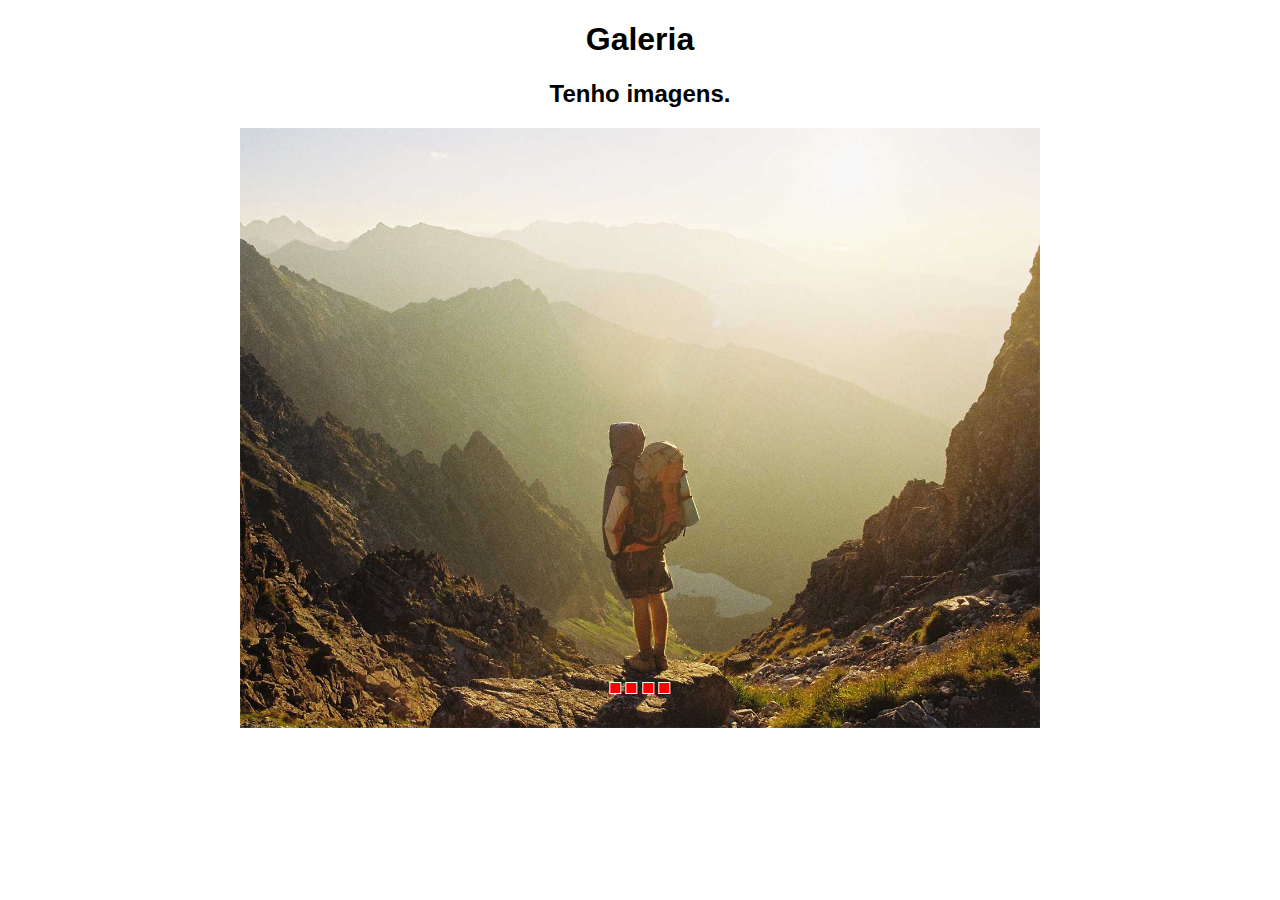
<file: edit.html>
<!DOCTYPE html>
<html lang="en">

<head>
    <meta charset="UTF-8">
    <title>Edit</title>
    <link rel="stylesheet" href="css/main.css">
</head>

<body>

    <div class="imagens">
        <h1>Galeria</h1>
        <h2>Tenho <span id="numeroImagens"></span> imagens.</h2>
        <img src="img/vent2.jpg" alt="erro">
        <img src="img/image-17.jpg" alt="erro">
        <img src="img/image-view-1139204_960_720.jpg" alt="erro">
        <img src="img/3353097600000578-3547432-image-a-3_1461063810967.jpg" alt="erro">
        <ul>
            <li class="slide selected" onclick="trocarImagem(0)"></li>
            <li class="slide" onclick="trocarImagem(1)"></li>
            <li class="slide" onclick="trocarImagem(2)"></li>
            <li class="slide" onclick="trocarImagem(3)"></li>
        </ul>
    </div>
<script src="js/main.js"></script>
</body>

</html>
</file>
<file: css/main.css>
header {
  width: 100%;
  background-color: #cecece;
  position: fixed;
  z-index: 10; }
  header nav {
    width: 1180px;
    margin: 0 auto;
    overflow: hidden; }
    header nav * {
      float: left;
      line-height: 60px; }
    header nav img {
      margin-top: 5px;
      margin-right: 30px; }
    header nav ul li {
      margin-right: 20px; }
      header nav ul li a {
        text-decoration: none;
        font-family: sans-serif;
        text-transform: uppercase;
        color: #333;
        font-weight: bold; }

footer ul {
  width: 100%;
  margin: 0 auto;
  text-align: center;
  background-color: #cecece;
  position: fixed;
  bottom: 0;
  z-index: 10;
  line-height: 60px; }
  footer ul li {
    display: inline-block;
    padding: 0 10px; }

.escolheCidade {
  background-color: aliceblue;
  text-align: center;
  padding: 50px 0; }

.wrapper {
  width: 1180px;
  margin: 0 auto;
  position: relative;
  overflow: hidden;
  display: flex;
  flex-wrap: wrap;
  justify-content: space-around; }
  @media only screen and (max-width: 1060px) {
    .wrapper {
      width: 90%;
      font-size: 2em; } }

.cardPrevisao {
  width: 200px;
  margin: 20px;
  padding: 20px;
  padding-top: 100px;
  position: relative;
  background-color: #eee;
  border-radius: 5px;
  box-shadow: 5px 5px 10px rgba(0, 0, 0, 0.3); }
  .cardPrevisao h4 {
    display: block;
    text-align: center;
    background-color: dodgerblue;
    color: azure;
    line-height: 40px;
    padding: 20px 15px;
    box-sizing: border-box;
    margin-top: 0;
    position: absolute;
    width: 100%;
    top: 0;
    left: 0;
    border-radius: 5px 5px 0 0; }
  .cardPrevisao p {
    z-index: 10;
    color: #333; }
  .cardPrevisao:first-child {
    width: 95%;
    margin: 20px 0;
    font-size: 1.5em; }
  .cardPrevisao:nth-child(4n +5) {
    margin-right: 0; }
  .cardPrevisao:nth-child(4n +2) {
    margin-left: 0; }
  @media only screen and (max-width: 1060px) {
    .cardPrevisao {
      width: 90%;
      padding-top: 120px;
      font-size: 1.3em; }
      .cardPrevisao h4 {
        line-height: 80px; }
      .cardPrevisao:first-child {
        width: 90%;
        margin: 20px;
        font-size: 1.3em; }
      .cardPrevisao:nth-child(4n +5) {
        margin-right: 20px; }
      .cardPrevisao:nth-child(4n +2) {
        margin-left: 20px; }
      .cardPrevisao img {
        position: absolute;
        width: 50%;
        right: 0;
        bottom: 0;
        z-index: 1; } }

label,
h3 {
  margin: 10px 0;
  display: block;
  font-size: 2em; }

select {
  width: 50%;
  font-size: 2em;
  padding: 10px;
  background-color: #fff;
  background-image: url(../img/arrow-down.PNG);
  background-repeat: no-repeat;
  background-position: 95%;
  -webkit-appearance: none; }

.item-true {
  text-decoration: line-through; }

.todo-container {
  margin: 20px; }
  .todo-container input[type="text"] {
    height: 31px;
    width: 300px;
    padding: 0 5px;
    color: #333; }
    @media (min-width: 769px) and (max-width: 1024px) {
      .todo-container input[type="text"] {
        width: 70%;
        font-size: 2em; } }
  .todo-container input[type="submit"] {
    margin-left: 10px;
    width: 70px;
    height: 35px;
    border: 1px solid #cecece;
    background-color: #fff;
    color: #666;
    font-weight: bold;
    font-size: 16px; }
    @media (min-width: 769px) and (max-width: 1024px) {
      .todo-container input[type="submit"] {
        width: 20%;
        font-size: 2em; } }
  .todo-container ul {
    width: 400px;
    margin: 20px 0;
    background-color: #f5f5f5;
    box-shadow: 5px 5px 10px rgba(0, 0, 0, 0.3); }
    @media (min-width: 769px) and (max-width: 1024px) {
      .todo-container ul {
        width: 95%;
        font-size: 2em; } }
    .todo-container ul li {
      border-bottom: 1px solid #cecece;
      color: #333; }
      .todo-container ul li input[type="checkbox"] {
        margin-right: 10px; }
      .todo-container ul li span {
        line-height: 40px; }
        @media (min-width: 769px) and (max-width: 1024px) {
          .todo-container ul li span {
            line-height: 80px; } }
      .todo-container ul li em {
        display: block;
        text-align: center;
        width: 20px;
        line-height: 20px;
        content: "X";
        float: right;
        margin-right: 10px;
        margin-top: 10px;
        background-color: red;
        border-radius: 50%;
        color: #fff;
        cursor: pointer;
        font-style: normal; }

body {
  margin: 0;
  padding: 0;
  font-family: sans-serif; }

ul,
li {
  list-style-type: none;
  margin: 0;
  padding: 0; }

#fullpage {
  z-index: 1; }
  #fullpage .section {
    text-align: center;
    font-family: sans-serif; }
    #fullpage .section .slide h1 {
      font-size: 4em; }
    #fullpage .section .slide p {
      font-size: 2em; }
  #fullpage .sec1 {
    background: linear-gradient(#333, #666);
    color: #fff; }
  #fullpage .sec2 {
    background: linear-gradient(#666, #999);
    color: #ccc; }
  #fullpage .sec3 {
    background: linear-gradient(#999, #ccc);
    color: #666; }
  #fullpage .sec4 {
    background: linear-gradient(#ccc, #fff);
    color: #333; }

.btn {
  text-align: center;
  display: block;
  width: 40px;
  line-height: 40px;
  cursor: pointer;
  margin: 10px auto;
  border-radius: 50%;
  box-shadow: 3px 3px 20px rgba(0, 0, 0, 0.3); }

.btn_blue {
  background-color: dodgerblue; }

.btn_red {
  background-color: coral; }

.imagens {
  text-align: center;
  width: 900px;
  margin: 0 auto;
  position: relative; }
  .imagens img {
    width: 800px;
    height: 600px;
    display: none;
    margin: 0 auto; }
    .imagens img:first-of-type {
      display: block; }
  .imagens ul {
    position: absolute;
    padding: 0;
    margin: 0;
    list-style: none;
    bottom: 30px;
    left: 50%;
    transform: translateX(-50%); }
  .imagens .slide {
    display: inline-block;
    width: 10px;
    height: 10px;
    border: 1px solid #fff;
    background-color: red; }
    .imagens .slide:hover {
      background-color: blue; }
    .imagens .slide .selected {
      background-color: blue; }

/*# sourceMappingURL=main.css.map */
</file>
